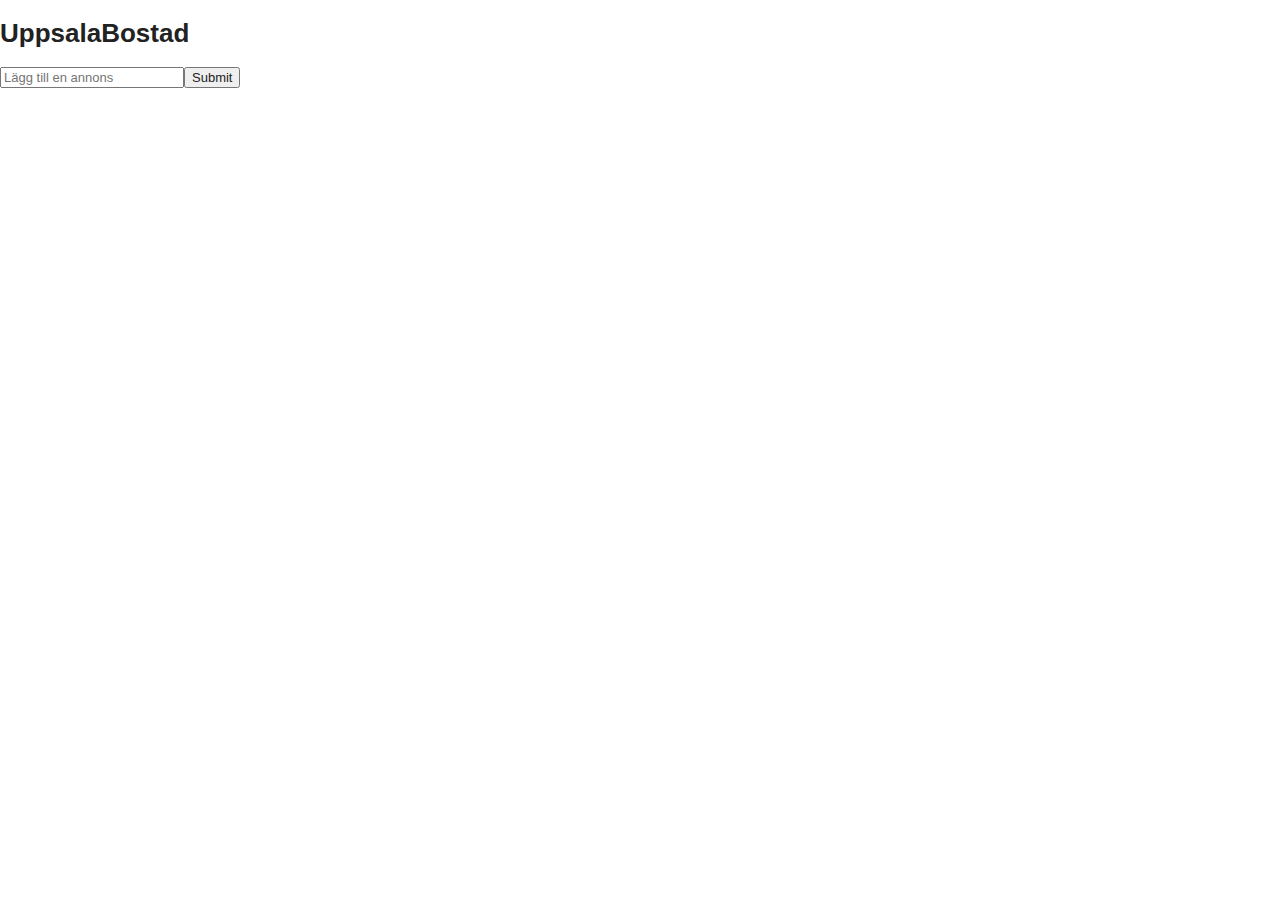
<file: public_html/_index.html>
<!doctype html>
<html class="no-js">
<head>
	<meta charset="utf-8">
	<link rel="stylesheet" href="css/style.css?v=1">
	<script src="js/libs/json2.js" type="text/javascript"></script>
	<script src="js/libs/jquery.1.7.js" type="text/javascript"></script>
	<script src="js/libs/underscore.js" type="text/javascript"></script>
	<script src="js/libs/backbone.js" type="text/javascript"></script>
	<script src="js/app.js" type="text/javascript" charset="utf-8"></script>

    <script type="text/template" id="ad-template">
    	<h1>Hi</h1>
    	<p>Welcome to my Backbone</p>
    	<a href="#/ad/223">An ad</a>
    </script>
   
</head>

<body>
	<div data-role="page">
		<header data-role="header">
		  <h1>UppsalaBostad</h1>
		</header>
		<div data-role="content" id="content">
          <div id="add-ad">
            <input type="text" id="ad-description" placeholder="Lägg till en annons"><input type="submit" id="add-ad-btn">
          </div>
		</div>
		<footer data-role="footer">
		  
		</footer>
	</div>
</body>
</html>
</file>
<file: public_html/css/style.css>
/*
 * HTML5 ✰ Boilerplate
 *
 * What follows is the result of much research on cross-browser styling.
 * Credit left inline and big thanks to Nicolas Gallagher, Jonathan Neal,
 * Kroc Camen, and the H5BP dev community and team.
 *
 * Detailed information about this CSS: h5bp.com/css
 *
 * ==|== normalize ==========================================================
 */
/* =============================================================================
   HTML5 display definitions
   ========================================================================== */
article, aside, details, figcaption, figure, footer, header, hgroup, nav, section {
  display: block;
}

audio, canvas, video {
  display: inline-block;
  *display: inline;
  *zoom: 1;
}

audio:not([controls]) {
  display: none;
}

[hidden] {
  display: none;
}

/* =============================================================================
   Base
   ========================================================================== */
/*
 * 1. Correct text resizing oddly in IE6/7 when body font-size is set using em units
 * 2. Force vertical scrollbar in non-IE
 * 3. Prevent iOS text size adjust on device orientation change, without disabling user zoom: h5bp.com/g
 */
html {
  font-size: 100%;
  overflow-y: scroll;
  -webkit-text-size-adjust: 100%;
  -ms-text-size-adjust: 100%;
}

body {
  margin: 0;
  font-size: 13px;
  line-height: 1.231;
}

body, button, input, select, textarea {
  font-family: sans-serif;
  color: #222;
}

/*
 * Remove text-shadow in selection highlight: h5bp.com/i
 * These selection declarations have to be separate
 * Also: hot pink! (or customize the background color to match your design)
 */
::-moz-selection {
  background: #fe57a1;
  color: #fff;
  text-shadow: none;
}

::selection {
  background: #fe57a1;
  color: #fff;
  text-shadow: none;
}

/* =============================================================================
   Links
   ========================================================================== */
a {
  color: #00e;
}

a:visited {
  color: #551a8b;
}

a:hover {
  color: #06e;
}

a:focus {
  outline: thin dotted;
}

/* Improve readability when focused and hovered in all browsers: h5bp.com/h */
a:hover, a:active {
  outline: 0;
}

/* =============================================================================
   Typography
   ========================================================================== */
abbr[title] {
  border-bottom: 1px dotted;
}

b, strong {
  font-weight: bold;
}

blockquote {
  margin: 1em 40px;
}

dfn {
  font-style: italic;
}

hr {
  display: block;
  height: 1px;
  border: 0;
  border-top: 1px solid #ccc;
  margin: 1em 0;
  padding: 0;
}

ins {
  background: #ff9;
  color: #000;
  text-decoration: none;
}

mark {
  background: #ff0;
  color: #000;
  font-style: italic;
  font-weight: bold;
}

/* Redeclare monospace font family: h5bp.com/j */
pre, code, kbd, samp {
  font-family: monospace, serif;
  _font-family: 'courier new', monospace;
  font-size: 1em;
}

/* Improve readability of pre-formatted text in all browsers */
pre {
  white-space: pre;
  white-space: pre-wrap;
  word-wrap: break-word;
}

q {
  quotes: none;
}

q:before, q:after {
  content: "";
  content: none;
}

small {
  font-size: 85%;
}

/* Position subscript and superscript content without affecting line-height: h5bp.com/k */
sub, sup {
  font-size: 75%;
  line-height: 0;
  position: relative;
  vertical-align: baseline;
}

sup {
  top: -0.5em;
}

sub {
  bottom: -0.25em;
}

/* =============================================================================
   Lists
   ========================================================================== */
ul, ol {
  margin: 1em 0;
  padding: 0 0 0 40px;
}

dd {
  margin: 0 0 0 40px;
}

nav ul, nav ol {
  list-style: none;
  list-style-image: none;
  margin: 0;
  padding: 0;
}

/* =============================================================================
   Embedded content
   ========================================================================== */
/*
 * 1. Improve image quality when scaled in IE7: h5bp.com/d
 * 2. Remove the gap between images and borders on image containers: h5bp.com/e
 */
img {
  border: 0;
  -ms-interpolation-mode: bicubic;
  vertical-align: middle;
}

/*
 * Correct overflow not hidden in IE9
 */
svg:not(:root) {
  overflow: hidden;
}

/* =============================================================================
   Figures
   ========================================================================== */
figure {
  margin: 0;
}

/* =============================================================================
   Forms
   ========================================================================== */
form {
  margin: 0;
}

fieldset {
  border: 0;
  margin: 0;
  padding: 0;
}

/* Indicate that 'label' will shift focus to the associated form element */
label {
  cursor: pointer;
}

/*
 * 1. Correct color not inheriting in IE6/7/8/9
 * 2. Correct alignment displayed oddly in IE6/7
 */
legend {
  border: 0;
  *margin-left: -7px;
  padding: 0;
}

/*
 * 1. Correct font-size not inheriting in all browsers
 * 2. Remove margins in FF3/4 S5 Chrome
 * 3. Define consistent vertical alignment display in all browsers
 */
button, input, select, textarea {
  font-size: 100%;
  margin: 0;
  vertical-align: baseline;
  *vertical-align: middle;
}

/*
 * 1. Define line-height as normal to match FF3/4 (set using !important in the UA stylesheet)
 * 2. Correct inner spacing displayed oddly in IE6/7
 */
button, input {
  line-height: normal;
  *overflow: visible;
}

/*
 * Reintroduce inner spacing in 'table' to avoid overlap and whitespace issues in IE6/7
 */
table button, table input {
  *overflow: auto;
}

/*
 * 1. Display hand cursor for clickable form elements
 * 2. Allow styling of clickable form elements in iOS
 */
button, input[type="button"], input[type="reset"], input[type="submit"], [role="button"] {
  cursor: pointer;
  -webkit-appearance: button;
}

/*
 * Consistent box sizing and appearance
 */
input[type="checkbox"], input[type="radio"] {
  box-sizing: border-box;
  padding: 0;
}

input[type="search"] {
  -webkit-appearance: textfield;
  -moz-box-sizing: content-box;
  -webkit-box-sizing: content-box;
  box-sizing: content-box;
}

input[type="search"]::-webkit-search-decoration {
  -webkit-appearance: none;
}

/*
 * Remove inner padding and border in FF3/4: h5bp.com/l
 */
button::-moz-focus-inner, input::-moz-focus-inner {
  border: 0;
  padding: 0;
}

/*
 * 1. Remove default vertical scrollbar in IE6/7/8/9
 * 2. Allow only vertical resizing
 */
textarea {
  overflow: auto;
  vertical-align: top;
  resize: vertical;
}

/* Colors for form validity */
input:invalid, textarea:invalid {
  background-color: #f0dddd;
}

/* =============================================================================
   Tables
   ========================================================================== */
table {
  border-collapse: collapse;
  border-spacing: 0;
}

td {
  vertical-align: top;
}

/* ==|== primary styles =====================================================
   Author:
   ========================================================================== */
/*
 * Media queries for responsive design https://github.com/shichuan/mobile-html5-boilerplate/wiki/The-Style
 */
/* Styles for desktop and large screen ----------- */
/*styles for 800px and up!*/
@media only screen and (min-width: 800px) {
  /* Styles */
}
/*/mediaquery*/
/* iPhone 4, Opera Mobile 11 and other high pixel ratio devices ----------- */
@media only screen and (-webkit-min-device-pixel-ratio: 1.5),
only screen and (-o-min-device-pixel-ratio: 3/2),
only screen and (min--moz-device-pixel-ratio: 1.5),
only screen and (min-device-pixel-ratio: 1.5) {
  /* Styles */
}
/* ==|== non-semantic helper classes ========================================
   Please define your styles before this section.
   ========================================================================== */
/* prevent callout */
.nocallout {
  -webkit-touch-callout: none;
}

/* Text overflow with ellipsis */
.ellipsis {
  text-overflow: ellipsis;
  overflow: hidden;
  white-space: nowrap;
}

/* A hack for HTML5 contenteditable attribute on mobile */
textarea[contenteditable] {
  -webkit-appearance: none;
}

/* A workaround for S60 3.x and 5.0 devices which do not animated gif images if they have been set as display: none */
.gifhidden {
  position: absolute;
  left: -100%;
}

/* For image replacement */
.ir {
  display: block;
  border: 0;
  text-indent: -999em;
  overflow: hidden;
  background-color: transparent;
  background-repeat: no-repeat;
  text-align: left;
  direction: ltr;
}

.ir br {
  display: none;
}

/* Hide from both screenreaders and browsers: h5bp.com/u */
.hidden {
  display: none !important;
  visibility: hidden;
}

/* Hide only visually, but have it available for screenreaders: h5bp.com/v */
.visuallyhidden {
  border: 0;
  clip: rect(0 0 0 0);
  height: 1px;
  margin: -1px;
  overflow: hidden;
  padding: 0;
  position: absolute;
  width: 1px;
}

/* Extends the .visuallyhidden class to allow the element to be focusable when navigated to via the keyboard: h5bp.com/p */
.visuallyhidden.focusable:active, .visuallyhidden.focusable:focus {
  clip: auto;
  height: auto;
  margin: 0;
  overflow: visible;
  position: static;
  width: auto;
}

/* Hide visually and from screenreaders, but maintain layout */
.invisible {
  visibility: hidden;
}

/* Contain floats: h5bp.com/q */
.clearfix:before, .clearfix:after {
  content: "";
  display: table;
}

.clearfix:after {
  clear: both;
}

.clearfix {
  *zoom: 1;
}

/* ==|== print styles =======================================================
   Print styles.
   Inlined to avoid required HTTP connection: h5bp.com/r
   ========================================================================== */
@media print {
  * {
    background: transparent !important;
    color: black !important;
    text-shadow: none !important;
    filter: none !important;
    -ms-filter: none !important;
  }

  /* Black prints faster: h5bp.com/s */
  a, a:visited {
    text-decoration: underline;
  }

  a[href]:after {
    content: " (" attr(href) ")";
  }

  abbr[title]:after {
    content: " (" attr(title) ")";
  }

  .ir a:after, a[href^="javascript:"]:after, a[href^="#"]:after {
    content: "";
  }

  /* Don't show links for images, or javascript/internal links */
  pre, blockquote {
    border: 1px solid #999;
    page-break-inside: avoid;
  }

  thead {
    display: table-header-group;
  }

  /* h5bp.com/t */
  tr, img {
    page-break-inside: avoid;
  }

  img {
    max-width: 100% !important;
  }

  @page {
    margin: 0.5cm;
}

  p, h2, h3 {
    orphans: 3;
    widows: 3;
  }

  h2, h3 {
    page-break-after: avoid;
  }
}
/*
* jQuery Mobile Framework 1.0
* http://jquerymobile.com
*
* Copyright 2011 (c) jQuery Project
* Dual licensed under the MIT or GPL Version 2 licenses.
* http://jquery.org/license
*
*/
/* Swatches */
/* A
-----------------------------------------------------------------------------------------------------------*/
.ui-bar-a {
  border: 1px solid #2a2a2a;
  background: #111111;
  color: white;
  font-weight: bold;
  text-shadow: 0 -1px 1px black;
  background-image: -webkit-gradient(linear, left top, left bottom, from(#3c3c3c), to(#111111));
  /* Saf4+, Chrome */
  background-image: -webkit-linear-gradient(#3c3c3c, #111111);
  /* Chrome 10+, Saf5.1+ */
  background-image: -moz-linear-gradient(#3c3c3c, #111111);
  /* FF3.6 */
  background-image: -ms-linear-gradient(#3c3c3c, #111111);
  /* IE10 */
  background-image: -o-linear-gradient(#3c3c3c, #111111);
  /* Opera 11.10+ */
  background-image: linear-gradient(#3c3c3c, #111111);
}

.ui-bar-a,
.ui-bar-a input,
.ui-bar-a select,
.ui-bar-a textarea,
.ui-bar-a button {
  font-family: Helvetica, Arial, sans-serif;
}

.ui-bar-a .ui-link-inherit {
  color: white;
}

.ui-bar-a .ui-link {
  color: #7cc4e7;
  font-weight: bold;
}

.ui-bar-a .ui-link:hover {
  color: #2489ce;
}

.ui-bar-a .ui-link:active {
  color: #2489ce;
}

.ui-bar-a .ui-link:visited {
  color: #2489ce;
}

.ui-body-a,
.ui-dialog.ui-overlay-a {
  border: 1px solid #2a2a2a;
  background: #222222;
  color: white;
  text-shadow: 0 1px 0 black;
  font-weight: normal;
  background-image: -webkit-gradient(linear, left top, left bottom, from(#666666), to(#222222));
  /* Saf4+, Chrome */
  background-image: -webkit-linear-gradient(#666666, #222222);
  /* Chrome 10+, Saf5.1+ */
  background-image: -moz-linear-gradient(#666666, #222222);
  /* FF3.6 */
  background-image: -ms-linear-gradient(#666666, #222222);
  /* IE10 */
  background-image: -o-linear-gradient(#666666, #222222);
  /* Opera 11.10+ */
  background-image: linear-gradient(#666666, #222222);
}

.ui-body-a,
.ui-body-a input,
.ui-body-a select,
.ui-body-a textarea,
.ui-body-a button {
  font-family: Helvetica, Arial, sans-serif;
}

.ui-body-a .ui-link-inherit {
  color: white;
}

.ui-body-a .ui-link {
  color: #2489ce;
  font-weight: bold;
}

.ui-body-a .ui-link:hover {
  color: #2489ce;
}

.ui-body-a .ui-link:active {
  color: #2489ce;
}

.ui-body-a .ui-link:visited {
  color: #2489ce;
}

.ui-btn-up-a {
  border: 1px solid #222222;
  background: #333333;
  font-weight: bold;
  color: white;
  text-shadow: 0 -1px 1px black;
  background-image: -webkit-gradient(linear, left top, left bottom, from(#555555), to(#333333));
  /* Saf4+, Chrome */
  background-image: -webkit-linear-gradient(#555555, #333333);
  /* Chrome 10+, Saf5.1+ */
  background-image: -moz-linear-gradient(#555555, #333333);
  /* FF3.6 */
  background-image: -ms-linear-gradient(#555555, #333333);
  /* IE10 */
  background-image: -o-linear-gradient(#555555, #333333);
  /* Opera 11.10+ */
  background-image: linear-gradient(#555555, #333333);
}

.ui-btn-up-a a.ui-link-inherit {
  color: white;
}

.ui-btn-hover-a {
  border: 1px solid black;
  background: #444444;
  font-weight: bold;
  color: white;
  text-shadow: 0 -1px 1px black;
  background-image: -webkit-gradient(linear, left top, left bottom, from(#666666), to(#444444));
  /* Saf4+, Chrome */
  background-image: -webkit-linear-gradient(#666666, #444444);
  /* Chrome 10+, Saf5.1+ */
  background-image: -moz-linear-gradient(#666666, #444444);
  /* FF3.6 */
  background-image: -ms-linear-gradient(#666666, #444444);
  /* IE10 */
  background-image: -o-linear-gradient(#666666, #444444);
  /* Opera 11.10+ */
  background-image: linear-gradient(#666666, #444444);
}

.ui-btn-hover-a a.ui-link-inherit {
  color: white;
}

.ui-btn-down-a {
  border: 1px solid black;
  background: #3d3d3d;
  font-weight: bold;
  color: white;
  text-shadow: 0 -1px 1px black;
  background-image: -webkit-gradient(linear, left top, left bottom, from(#333333), to(#5a5a5a));
  /* Saf4+, Chrome */
  background-image: -webkit-linear-gradient(#333333, #5a5a5a);
  /* Chrome 10+, Saf5.1+ */
  background-image: -moz-linear-gradient(#333333, #5a5a5a);
  /* FF3.6 */
  background-image: -ms-linear-gradient(#333333, #5a5a5a);
  /* IE10 */
  background-image: -o-linear-gradient(#333333, #5a5a5a);
  /* Opera 11.10+ */
  background-image: linear-gradient(#333333, #5a5a5a);
}

.ui-btn-down-a a.ui-link-inherit {
  color: white;
}

.ui-btn-up-a,
.ui-btn-hover-a,
.ui-btn-down-a {
  font-family: Helvetica, Arial, sans-serif;
  text-decoration: none;
}

/* B
-----------------------------------------------------------------------------------------------------------*/
.ui-bar-b {
  border: 1px solid #456f9a;
  background: #5e87b0;
  color: white;
  font-weight: bold;
  text-shadow: 0 -1px 1px #254f7a;
  background-image: -webkit-gradient(linear, left top, left bottom, from(#81a8ce), to(#5e87b0));
  /* Saf4+, Chrome */
  background-image: -webkit-linear-gradient(#81a8ce, #5e87b0);
  /* Chrome 10+, Saf5.1+ */
  background-image: -moz-linear-gradient(#81a8ce, #5e87b0);
  /* FF3.6 */
  background-image: -ms-linear-gradient(#81a8ce, #5e87b0);
  /* IE10 */
  background-image: -o-linear-gradient(#81a8ce, #5e87b0);
  /* Opera 11.10+ */
  background-image: linear-gradient(#81a8ce, #5e87b0);
}

.ui-bar-b,
.ui-bar-b input,
.ui-bar-b select,
.ui-bar-b textarea,
.ui-bar-b button {
  font-family: Helvetica, Arial, sans-serif;
}

.ui-bar-b .ui-link-inherit {
  color: white;
}

.ui-bar-b .ui-link {
  color: #ddf0f8;
  font-weight: bold;
}

.ui-bar-b .ui-link:hover {
  color: #ddf0f8;
}

.ui-bar-b .ui-link:active {
  color: #ddf0f8;
}

.ui-bar-b .ui-link:visited {
  color: #ddf0f8;
}

.ui-body-b,
.ui-dialog.ui-overlay-b {
  border: 1px solid #c6c6c6;
  background: #cccccc;
  color: #333333;
  text-shadow: 0 1px 0 white;
  font-weight: normal;
  background-image: -webkit-gradient(linear, left top, left bottom, from(#e6e6e6), to(#cccccc));
  /* Saf4+, Chrome */
  background-image: -webkit-linear-gradient(#e6e6e6, #cccccc);
  /* Chrome 10+, Saf5.1+ */
  background-image: -moz-linear-gradient(#e6e6e6, #cccccc);
  /* FF3.6 */
  background-image: -ms-linear-gradient(#e6e6e6, #cccccc);
  /* IE10 */
  background-image: -o-linear-gradient(#e6e6e6, #cccccc);
  /* Opera 11.10+ */
  background-image: linear-gradient(#e6e6e6, #cccccc);
}

.ui-body-b,
.ui-body-b input,
.ui-body-b select,
.ui-body-b textarea,
.ui-body-b button {
  font-family: Helvetica, Arial, sans-serif;
}

.ui-body-b .ui-link-inherit {
  color: #333333;
}

.ui-body-b .ui-link {
  color: #2489ce;
  font-weight: bold;
}

.ui-body-b .ui-link:hover {
  color: #2489ce;
}

.ui-body-b .ui-link:active {
  color: #2489ce;
}

.ui-body-b .ui-link:visited {
  color: #2489ce;
}

.ui-btn-up-b {
  border: 1px solid #145072;
  background: #2567ab;
  font-weight: bold;
  color: white;
  text-shadow: 0 -1px 1px #145072;
  background-image: -webkit-gradient(linear, left top, left bottom, from(#5f9cc5), to(#396b9e));
  /* Saf4+, Chrome */
  background-image: -webkit-linear-gradient(#5f9cc5, #396b9e);
  /* Chrome 10+, Saf5.1+ */
  background-image: -moz-linear-gradient(#5f9cc5, #396b9e);
  /* FF3.6 */
  background-image: -ms-linear-gradient(#5f9cc5, #396b9e);
  /* IE10 */
  background-image: -o-linear-gradient(#5f9cc5, #396b9e);
  /* Opera 11.10+ */
  background-image: linear-gradient(#5f9cc5, #396b9e);
}

.ui-btn-up-b a.ui-link-inherit {
  color: white;
}

.ui-btn-hover-b {
  border: 1px solid #00516e;
  background: #4b88b6;
  font-weight: bold;
  color: white;
  text-shadow: 0 -1px 1px #014d68;
  background-image: -webkit-gradient(linear, left top, left bottom, from(#72b0d4), to(#4b88b6));
  /* Saf4+, Chrome */
  background-image: -webkit-linear-gradient(#72b0d4, #4b88b6);
  /* Chrome 10+, Saf5.1+ */
  background-image: -moz-linear-gradient(#72b0d4, #4b88b6);
  /* FF3.6 */
  background-image: -ms-linear-gradient(#72b0d4, #4b88b6);
  /* IE10 */
  background-image: -o-linear-gradient(#72b0d4, #4b88b6);
  /* Opera 11.10+ */
  background-image: linear-gradient(#72b0d4, #4b88b6);
}

.ui-btn-hover-b a.ui-link-inherit {
  color: white;
}

.ui-btn-down-b {
  border: 1px solid #225377;
  background: #4e89c5;
  font-weight: bold;
  color: white;
  text-shadow: 0 -1px 1px #225377;
  background-image: -webkit-gradient(linear, left top, left bottom, from(#396b9e), to(#4e89c5));
  /* Saf4+, Chrome */
  background-image: -webkit-linear-gradient(#396b9e, #4e89c5);
  /* Chrome 10+, Saf5.1+ */
  background-image: -moz-linear-gradient(#396b9e, #4e89c5);
  /* FF3.6 */
  background-image: -ms-linear-gradient(#396b9e, #4e89c5);
  /* IE10 */
  background-image: -o-linear-gradient(#396b9e, #4e89c5);
  /* Opera 11.10+ */
  background-image: linear-gradient(#396b9e, #4e89c5);
}

.ui-btn-down-b a.ui-link-inherit {
  color: white;
}

.ui-btn-up-b,
.ui-btn-hover-b,
.ui-btn-down-b {
  font-family: Helvetica, Arial, sans-serif;
  text-decoration: none;
}

/* C
-----------------------------------------------------------------------------------------------------------*/
.ui-bar-c {
  border: 1px solid #b3b3b3;
  background: #e9eaeb;
  color: #3e3e3e;
  font-weight: bold;
  text-shadow: 0 1px 1px white;
  background-image: -webkit-gradient(linear, left top, left bottom, from(#f0f0f0), to(#e9eaeb));
  /* Saf4+, Chrome */
  background-image: -webkit-linear-gradient(#f0f0f0, #e9eaeb);
  /* Chrome 10+, Saf5.1+ */
  background-image: -moz-linear-gradient(#f0f0f0, #e9eaeb);
  /* FF3.6 */
  background-image: -ms-linear-gradient(#f0f0f0, #e9eaeb);
  /* IE10 */
  background-image: -o-linear-gradient(#f0f0f0, #e9eaeb);
  /* Opera 11.10+ */
  background-image: linear-gradient(#f0f0f0, #e9eaeb);
}

.ui-bar-c .ui-link-inherit {
  color: #3e3e3e;
}

.ui-bar-c .ui-link {
  color: #7cc4e7;
  font-weight: bold;
}

.ui-bar-c .ui-link:hover {
  color: #2489ce;
}

.ui-bar-c .ui-link:active {
  color: #2489ce;
}

.ui-bar-c .ui-link:visited {
  color: #2489ce;
}

.ui-bar-c,
.ui-bar-c input,
.ui-bar-c select,
.ui-bar-c textarea,
.ui-bar-c button {
  font-family: Helvetica, Arial, sans-serif;
}

.ui-body-c,
.ui-dialog.ui-overlay-c {
  border: 1px solid #b3b3b3;
  color: #333333;
  text-shadow: 0 1px 0 white;
  background: #f0f0f0;
  background-image: -webkit-gradient(linear, left top, left bottom, from(#eeeeee), to(#dddddd));
  /* Saf4+, Chrome */
  background-image: -webkit-linear-gradient(#eeeeee, #dddddd);
  /* Chrome 10+, Saf5.1+ */
  background-image: -moz-linear-gradient(#eeeeee, #dddddd);
  /* FF3.6 */
  background-image: -ms-linear-gradient(#eeeeee, #dddddd);
  /* IE10 */
  background-image: -o-linear-gradient(#eeeeee, #dddddd);
  /* Opera 11.10+ */
  background-image: linear-gradient(#eeeeee, #dddddd);
}

.ui-body-c,
.ui-body-c input,
.ui-body-c select,
.ui-body-c textarea,
.ui-body-c button {
  font-family: Helvetica, Arial, sans-serif;
}

.ui-body-c .ui-link-inherit {
  color: #333333;
}

.ui-body-c .ui-link {
  color: #2489ce;
  font-weight: bold;
}

.ui-body-c .ui-link:hover {
  color: #2489ce;
}

.ui-body-c .ui-link:active {
  color: #2489ce;
}

.ui-body-c .ui-link:visited {
  color: #2489ce;
}

.ui-btn-up-c {
  border: 1px solid #cccccc;
  background: #eeeeee;
  font-weight: bold;
  color: #444444;
  text-shadow: 0 1px 1px #f6f6f6;
  background-image: -webkit-gradient(linear, left top, left bottom, from(#fdfdfd), to(#eeeeee));
  /* Saf4+, Chrome */
  background-image: -webkit-linear-gradient(#fdfdfd, #eeeeee);
  /* Chrome 10+, Saf5.1+ */
  background-image: -moz-linear-gradient(#fdfdfd, #eeeeee);
  /* FF3.6 */
  background-image: -ms-linear-gradient(#fdfdfd, #eeeeee);
  /* IE10 */
  background-image: -o-linear-gradient(#fdfdfd, #eeeeee);
  /* Opera 11.10+ */
  background-image: linear-gradient(#fdfdfd, #eeeeee);
}

.ui-btn-up-c a.ui-link-inherit {
  color: #2f3e46;
}

.ui-btn-hover-c {
  border: 1px solid #bbbbbb;
  background: #dadada;
  font-weight: bold;
  color: #101010;
  text-shadow: 0 1px 1px white;
  background-image: -webkit-gradient(linear, left top, left bottom, from(#ededed), to(#dadada));
  /* Saf4+, Chrome */
  background-image: -webkit-linear-gradient(#ededed, #dadada);
  /* Chrome 10+, Saf5.1+ */
  background-image: -moz-linear-gradient(#ededed, #dadada);
  /* FF3.6 */
  background-image: -ms-linear-gradient(#ededed, #dadada);
  /* IE10 */
  background-image: -o-linear-gradient(#ededed, #dadada);
  /* Opera 11.10+ */
  background-image: linear-gradient(#ededed, #dadada);
}

.ui-btn-hover-c a.ui-link-inherit {
  color: #2f3e46;
}

.ui-btn-down-c {
  border: 1px solid gray;
  background: #fdfdfd;
  font-weight: bold;
  color: #111111;
  text-shadow: 0 1px 1px white;
  background-image: -webkit-gradient(linear, left top, left bottom, from(#eeeeee), to(#fdfdfd));
  /* Saf4+, Chrome */
  background-image: -webkit-linear-gradient(#eeeeee, #fdfdfd);
  /* Chrome 10+, Saf5.1+ */
  background-image: -moz-linear-gradient(#eeeeee, #fdfdfd);
  /* FF3.6 */
  background-image: -ms-linear-gradient(#eeeeee, #fdfdfd);
  /* IE10 */
  background-image: -o-linear-gradient(#eeeeee, #fdfdfd);
  /* Opera 11.10+ */
  background-image: linear-gradient(#eeeeee, #fdfdfd);
}

.ui-btn-down-c a.ui-link-inherit {
  color: #2f3e46;
}

.ui-btn-up-c,
.ui-btn-hover-c,
.ui-btn-down-c {
  font-family: Helvetica, Arial, sans-serif;
  text-decoration: none;
}

/* D
-----------------------------------------------------------------------------------------------------------*/
.ui-bar-d {
  border: 1px solid #cccccc;
  background: #bbbbbb;
  color: #333333;
  text-shadow: 0 1px 0 #eeeeee;
  background-image: -webkit-gradient(linear, left top, left bottom, from(#dddddd), to(#bbbbbb));
  /* Saf4+, Chrome */
  background-image: -webkit-linear-gradient(#dddddd, #bbbbbb);
  /* Chrome 10+, Saf5.1+ */
  background-image: -moz-linear-gradient(#dddddd, #bbbbbb);
  /* FF3.6 */
  background-image: -ms-linear-gradient(#dddddd, #bbbbbb);
  /* IE10 */
  background-image: -o-linear-gradient(#dddddd, #bbbbbb);
  /* Opera 11.10+ */
  background-image: linear-gradient(#dddddd, #bbbbbb);
}

.ui-bar-d,
.ui-bar-d input,
.ui-bar-d select,
.ui-bar-d textarea,
.ui-bar-d button {
  font-family: Helvetica, Arial, sans-serif;
}

.ui-bar-d .ui-link-inherit {
  color: #333333;
}

.ui-bar-d .ui-link {
  color: #2489ce;
  font-weight: bold;
}

.ui-bar-d .ui-link:hover {
  color: #2489ce;
}

.ui-bar-d .ui-link:active {
  color: #2489ce;
}

.ui-bar-d .ui-link:visited {
  color: #2489ce;
}

.ui-body-d,
.ui-dialog.ui-overlay-d {
  border: 1px solid #cccccc;
  color: #333333;
  text-shadow: 0 1px 0 white;
  background: white;
  background-image: -webkit-gradient(linear, left top, left bottom, from(white), to(white));
  /* Saf4+, Chrome */
  background-image: -webkit-linear-gradient(white, white);
  /* Chrome 10+, Saf5.1+ */
  background-image: -moz-linear-gradient(white, white);
  /* FF3.6 */
  background-image: -ms-linear-gradient(white, white);
  /* IE10 */
  background-image: -o-linear-gradient(white, white);
  /* Opera 11.10+ */
  background-image: linear-gradient(white, white);
}

.ui-body-d,
.ui-body-d input,
.ui-body-d select,
.ui-body-d textarea,
.ui-body-d button {
  font-family: Helvetica, Arial, sans-serif;
}

.ui-body-d .ui-link-inherit {
  color: #333333;
}

.ui-body-d .ui-link {
  color: #2489ce;
  font-weight: bold;
}

.ui-body-d .ui-link:hover {
  color: #2489ce;
}

.ui-body-d .ui-link:active {
  color: #2489ce;
}

.ui-body-d .ui-link:visited {
  color: #2489ce;
}

.ui-btn-up-d {
  border: 1px solid #cccccc;
  background: white;
  font-weight: bold;
  color: #444444;
  text-shadow: 0 1px 1px white;
  background-image: -webkit-gradient(linear, left top, left bottom, from(white), to(white));
  /* Saf4+, Chrome */
  background-image: -webkit-linear-gradient(white, white);
  /* Chrome 10+, Saf5.1+ */
  background-image: -moz-linear-gradient(white, white);
  /* FF3.6 */
  background-image: -ms-linear-gradient(white, white);
  /* IE10 */
  background-image: -o-linear-gradient(white, white);
  /* Opera 11.10+ */
  background-image: linear-gradient(white, white);
}

.ui-btn-up-d a.ui-link-inherit {
  color: #333333;
}

.ui-btn-hover-d {
  border: 1px solid #aaaaaa;
  background: #eeeeee;
  font-weight: bold;
  color: #222222;
  cursor: pointer;
  text-shadow: 0 1px 1px white;
  background-image: -webkit-gradient(linear, left top, left bottom, from(#fdfdfd), to(#eeeeee));
  /* Saf4+, Chrome */
  background-image: -webkit-linear-gradient(#fdfdfd, #eeeeee);
  /* Chrome 10+, Saf5.1+ */
  background-image: -moz-linear-gradient(#fdfdfd, #eeeeee);
  /* FF3.6 */
  background-image: -ms-linear-gradient(#fdfdfd, #eeeeee);
  /* IE10 */
  background-image: -o-linear-gradient(#fdfdfd, #eeeeee);
  /* Opera 11.10+ */
  background-image: linear-gradient(#fdfdfd, #eeeeee);
}

.ui-btn-hover-d a.ui-link-inherit {
  color: #222222;
}

.ui-btn-down-d {
  border: 1px solid #aaaaaa;
  background: white;
  font-weight: bold;
  color: #111111;
  text-shadow: 0 1px 1px white;
  background-image: -webkit-gradient(linear, left top, left bottom, from(#eeeeee), to(white));
  /* Saf4+, Chrome */
  background-image: -webkit-linear-gradient(#eeeeee, white);
  /* Chrome 10+, Saf5.1+ */
  background-image: -moz-linear-gradient(#eeeeee, white);
  /* FF3.6 */
  background-image: -ms-linear-gradient(#eeeeee, white);
  /* IE10 */
  background-image: -o-linear-gradient(#eeeeee, white);
  /* Opera 11.10+ */
  background-image: linear-gradient(#eeeeee, white);
}

.ui-btn-down-d a.ui-link-inherit {
  color: #111111;
}

.ui-btn-up-d,
.ui-btn-hover-d,
.ui-btn-down-d {
  font-family: Helvetica, Arial, sans-serif;
  text-decoration: none;
}

/* E
-----------------------------------------------------------------------------------------------------------*/
.ui-bar-e {
  border: 1px solid #f7c942;
  background: #fadb4e;
  color: #333333;
  text-shadow: 0 1px 0 white;
  background-image: -webkit-gradient(linear, left top, left bottom, from(#fceda7), to(#fadb4e));
  /* Saf4+, Chrome */
  background-image: -webkit-linear-gradient(#fceda7, #fadb4e);
  /* Chrome 10+, Saf5.1+ */
  background-image: -moz-linear-gradient(#fceda7, #fadb4e);
  /* FF3.6 */
  background-image: -ms-linear-gradient(#fceda7, #fadb4e);
  /* IE10 */
  background-image: -o-linear-gradient(#fceda7, #fadb4e);
  /* Opera 11.10+ */
  background-image: linear-gradient(#fceda7, #fadb4e);
}

.ui-bar-e,
.ui-bar-e input,
.ui-bar-e select,
.ui-bar-e textarea,
.ui-bar-e button {
  font-family: Helvetica, Arial, sans-serif;
}

.ui-bar-e .ui-link-inherit {
  color: #333333;
}

.ui-bar-e .ui-link {
  color: #2489ce;
  font-weight: bold;
}

.ui-bar-e .ui-link:hover {
  color: #2489ce;
}

.ui-bar-e .ui-link:active {
  color: #2489ce;
}

.ui-bar-e .ui-link:visited {
  color: #2489ce;
}

.ui-body-e,
.ui-dialog.ui-overlay-e {
  border: 1px solid #f7c942;
  color: #333333;
  text-shadow: 0 1px 0 white;
  background: #faeb9e;
  background-image: -webkit-gradient(linear, left top, left bottom, from(white), to(#faeb9e));
  /* Saf4+, Chrome */
  background-image: -webkit-linear-gradient(white, #faeb9e);
  /* Chrome 10+, Saf5.1+ */
  background-image: -moz-linear-gradient(white, #faeb9e);
  /* FF3.6 */
  background-image: -ms-linear-gradient(white, #faeb9e);
  /* IE10 */
  background-image: -o-linear-gradient(white, #faeb9e);
  /* Opera 11.10+ */
  background-image: linear-gradient(white, #faeb9e);
}

.ui-body-e,
.ui-body-e input,
.ui-body-e select,
.ui-body-e textarea,
.ui-body-e button {
  font-family: Helvetica, Arial, sans-serif;
}

.ui-body-e .ui-link-inherit {
  color: #333333;
}

.ui-body-e .ui-link {
  color: #2489ce;
  font-weight: bold;
}

.ui-body-e .ui-link:hover {
  color: #2489ce;
}

.ui-body-e .ui-link:active {
  color: #2489ce;
}

.ui-body-e .ui-link:visited {
  color: #2489ce;
}

.ui-btn-up-e {
  border: 1px solid #f7c942;
  background: #fadb4e;
  font-weight: bold;
  color: #333333;
  text-shadow: 0 1px 0 white;
  background-image: -webkit-gradient(linear, left top, left bottom, from(#fceda7), to(#fadb4e));
  /* Saf4+, Chrome */
  background-image: -webkit-linear-gradient(#fceda7, #fadb4e);
  /* Chrome 10+, Saf5.1+ */
  background-image: -moz-linear-gradient(#fceda7, #fadb4e);
  /* FF3.6 */
  background-image: -ms-linear-gradient(#fceda7, #fadb4e);
  /* IE10 */
  background-image: -o-linear-gradient(#fceda7, #fadb4e);
  /* Opera 11.10+ */
  background-image: linear-gradient(#fceda7, #fadb4e);
}

.ui-btn-up-e a.ui-link-inherit {
  color: #333333;
}

.ui-btn-hover-e {
  border: 1px solid #e79952;
  background: #fbe26f;
  font-weight: bold;
  color: #111111;
  text-shadow: 0 1px 1px white;
  background-image: -webkit-gradient(linear, left top, left bottom, from(#fcf0b5), to(#fbe26f));
  /* Saf4+, Chrome */
  background-image: -webkit-linear-gradient(#fcf0b5, #fbe26f);
  /* Chrome 10+, Saf5.1+ */
  background-image: -moz-linear-gradient(#fcf0b5, #fbe26f);
  /* FF3.6 */
  background-image: -ms-linear-gradient(#fcf0b5, #fbe26f);
  /* IE10 */
  background-image: -o-linear-gradient(#fcf0b5, #fbe26f);
  /* Opera 11.10+ */
  background-image: linear-gradient(#fcf0b5, #fbe26f);
}

.ui-btn-hover-e a.ui-link-inherit {
  color: #333333;
}

.ui-btn-down-e {
  border: 1px solid #f7c942;
  background: #fceda7;
  font-weight: bold;
  color: #111111;
  text-shadow: 0 1px 1px white;
  background-image: -webkit-gradient(linear, left top, left bottom, from(#fadb4e), to(#fceda7));
  /* Saf4+, Chrome */
  background-image: -webkit-linear-gradient(#fadb4e, #fceda7);
  /* Chrome 10+, Saf5.1+ */
  background-image: -moz-linear-gradient(#fadb4e, #fceda7);
  /* FF3.6 */
  background-image: -ms-linear-gradient(#fadb4e, #fceda7);
  /* IE10 */
  background-image: -o-linear-gradient(#fadb4e, #fceda7);
  /* Opera 11.10+ */
  background-image: linear-gradient(#fadb4e, #fceda7);
}

.ui-btn-down-e a.ui-link-inherit {
  color: #333333;
}

.ui-btn-up-e,
.ui-btn-hover-e,
.ui-btn-down-e {
  font-family: Helvetica, Arial, sans-serif;
  text-decoration: none;
}

/* Structure */
/* links within "buttons" 
-----------------------------------------------------------------------------------------------------------*/
a.ui-link-inherit {
  text-decoration: none !important;
}

/* Active class used as the "on" state across all themes
-----------------------------------------------------------------------------------------------------------*/
.ui-btn-active {
  border: 1px solid #155678;
  background: #4596ce;
  font-weight: bold;
  color: white;
  cursor: pointer;
  text-shadow: 0 -1px 1px #145072;
  text-decoration: none;
  background-image: -webkit-gradient(linear, left top, left bottom, from(#85bae4), to(#5393c5));
  /* Saf4+, Chrome */
  background-image: -webkit-linear-gradient(#85bae4, #5393c5);
  /* Chrome 10+, Saf5.1+ */
  background-image: -moz-linear-gradient(#85bae4, #5393c5);
  /* FF3.6 */
  background-image: -ms-linear-gradient(#85bae4, #5393c5);
  /* IE10 */
  background-image: -o-linear-gradient(#85bae4, #5393c5);
  /* Opera 11.10+ */
  background-image: linear-gradient(#85bae4, #5393c5);
  font-family: Helvetica, Arial, sans-serif;
}

.ui-btn-active a.ui-link-inherit {
  color: white;
}

/* button inner top highlight
-----------------------------------------------------------------------------------------------------------*/
.ui-btn-inner {
  border-top: 1px solid 	#fff;
  border-color: rgba(255, 255, 255, 0.3);
}

/* corner rounding classes
-----------------------------------------------------------------------------------------------------------*/
.ui-corner-tl {
  -moz-border-radius-topleft: 0.6em;
  -webkit-border-top-left-radius: 0.6em;
  border-top-left-radius: 0.6em;
}

.ui-corner-tr {
  -moz-border-radius-topright: 0.6em;
  -webkit-border-top-right-radius: 0.6em;
  border-top-right-radius: 0.6em;
}

.ui-corner-bl {
  -moz-border-radius-bottomleft: 0.6em;
  -webkit-border-bottom-left-radius: 0.6em;
  border-bottom-left-radius: 0.6em;
}

.ui-corner-br {
  -moz-border-radius-bottomright: 0.6em;
  -webkit-border-bottom-right-radius: 0.6em;
  border-bottom-right-radius: 0.6em;
}

.ui-corner-top {
  -moz-border-radius-topleft: 0.6em;
  -webkit-border-top-left-radius: 0.6em;
  border-top-left-radius: 0.6em;
  -moz-border-radius-topright: 0.6em;
  -webkit-border-top-right-radius: 0.6em;
  border-top-right-radius: 0.6em;
}

.ui-corner-bottom {
  -moz-border-radius-bottomleft: 0.6em;
  -webkit-border-bottom-left-radius: 0.6em;
  border-bottom-left-radius: 0.6em;
  -moz-border-radius-bottomright: 0.6em;
  -webkit-border-bottom-right-radius: 0.6em;
  border-bottom-right-radius: 0.6em;
}

.ui-corner-right {
  -moz-border-radius-topright: 0.6em;
  -webkit-border-top-right-radius: 0.6em;
  border-top-right-radius: 0.6em;
  -moz-border-radius-bottomright: 0.6em;
  -webkit-border-bottom-right-radius: 0.6em;
  border-bottom-right-radius: 0.6em;
}

.ui-corner-left {
  -moz-border-radius-topleft: 0.6em;
  -webkit-border-top-left-radius: 0.6em;
  border-top-left-radius: 0.6em;
  -moz-border-radius-bottomleft: 0.6em;
  -webkit-border-bottom-left-radius: 0.6em;
  border-bottom-left-radius: 0.6em;
}

.ui-corner-all {
  -moz-border-radius: 0.6em;
  -webkit-border-radius: 0.6em;
  border-radius: 0.6em;
}

.ui-corner-none {
  -moz-border-radius: 0;
  -webkit-border-radius: 0;
  border-radius: 0;
}

/* Form field separator
-----------------------------------------------------------------------------------------------------------*/
.ui-br {
  border-bottom: #828282;
  border-bottom: rgba(130, 130, 130, 0.3);
  border-bottom-width: 1px;
  border-bottom-style: solid;
}

/* Interaction cues
-----------------------------------------------------------------------------------------------------------*/
.ui-disabled {
  opacity: .3;
}

.ui-disabled,
.ui-disabled a {
  pointer-events: none;
  cursor: default;
}

/* Icons
-----------------------------------------------------------------------------------------------------------*/
.ui-icon,
.ui-icon-searchfield:after {
  background: #666666;
  background: rgba(0, 0, 0, 0.4);
  background-image: url(images/icons-18-white.png);
  background-repeat: no-repeat;
  -moz-border-radius: 9px;
  -webkit-border-radius: 9px;
  border-radius: 9px;
}

/* Alt icon color
-----------------------------------------------------------------------------------------------------------*/
.ui-icon-alt {
  background: #fff;
  background: rgba(255, 255, 255, 0.3);
  background-image: url(images/icons-18-black.png);
  background-repeat: no-repeat;
}

/* HD/"retina" sprite
-----------------------------------------------------------------------------------------------------------*/
@media only screen and (-webkit-min-device-pixel-ratio: 1.5),
       only screen and (min--moz-device-pixel-ratio: 1.5),
       only screen and (min-resolution: 240dpi) {
  .ui-icon-plus, .ui-icon-minus, .ui-icon-delete, .ui-icon-arrow-r,
  .ui-icon-arrow-l, .ui-icon-arrow-u, .ui-icon-arrow-d, .ui-icon-check,
  .ui-icon-gear, .ui-icon-refresh, .ui-icon-forward, .ui-icon-back,
  .ui-icon-grid, .ui-icon-star, .ui-icon-alert, .ui-icon-info, .ui-icon-home, .ui-icon-search, .ui-icon-searchfield:after,
  .ui-icon-checkbox-off, .ui-icon-checkbox-on, .ui-icon-radio-off, .ui-icon-radio-on {
    background-image: url(images/icons-36-white.png);
    -moz-background-size: 776px 18px;
    -o-background-size: 776px 18px;
    -webkit-background-size: 776px 18px;
    background-size: 776px 18px;
  }

  .ui-icon-alt {
    background-image: url(images/icons-36-black.png);
  }
}
/* plus minus */
.ui-icon-plus {
  background-position: 0 50%;
}

.ui-icon-minus {
  background-position: -36px 50%;
}

/* delete/close */
.ui-icon-delete {
  background-position: -72px 50%;
}

/* arrows */
.ui-icon-arrow-r {
  background-position: -108px 50%;
}

.ui-icon-arrow-l {
  background-position: -144px 50%;
}

.ui-icon-arrow-u {
  background-position: -180px 50%;
}

.ui-icon-arrow-d {
  background-position: -216px 50%;
}

/* misc */
.ui-icon-check {
  background-position: -252px 50%;
}

.ui-icon-gear {
  background-position: -288px 50%;
}

.ui-icon-refresh {
  background-position: -324px 50%;
}

.ui-icon-forward {
  background-position: -360px 50%;
}

.ui-icon-back {
  background-position: -396px 50%;
}

.ui-icon-grid {
  background-position: -432px 50%;
}

.ui-icon-star {
  background-position: -468px 50%;
}

.ui-icon-alert {
  background-position: -504px 50%;
}

.ui-icon-info {
  background-position: -540px 50%;
}

.ui-icon-home {
  background-position: -576px 50%;
}

.ui-icon-search,
.ui-icon-searchfield:after {
  background-position: -612px 50%;
}

.ui-icon-checkbox-off {
  background-position: -684px 50%;
}

.ui-icon-checkbox-on {
  background-position: -648px 50%;
}

.ui-icon-radio-off {
  background-position: -756px 50%;
}

.ui-icon-radio-on {
  background-position: -720px 50%;
}

/* checks,radios */
.ui-checkbox .ui-icon {
  -moz-border-radius: 3px;
  -webkit-border-radius: 3px;
  border-radius: 3px;
}

.ui-icon-checkbox-off,
.ui-icon-radio-off {
  background-color: transparent;
}

.ui-checkbox-on .ui-icon,
.ui-radio-on .ui-icon {
  background-color: #4596ce;
  /* NOTE: this hex should match the active state color. It's repeated here for cascade */
}

/* loading icon */
.ui-icon-loading {
  background-image: url(images/ajax-loader.png);
  width: 40px;
  height: 40px;
  -moz-border-radius: 20px;
  -webkit-border-radius: 20px;
  border-radius: 20px;
  background-size: 35px 35px;
}

/* Button corner classes
-----------------------------------------------------------------------------------------------------------*/
.ui-btn-corner-tl {
  -moz-border-radius-topleft: 1em;
  -webkit-border-top-left-radius: 1em;
  border-top-left-radius: 1em;
}

.ui-btn-corner-tr {
  -moz-border-radius-topright: 1em;
  -webkit-border-top-right-radius: 1em;
  border-top-right-radius: 1em;
}

.ui-btn-corner-bl {
  -moz-border-radius-bottomleft: 1em;
  -webkit-border-bottom-left-radius: 1em;
  border-bottom-left-radius: 1em;
}

.ui-btn-corner-br {
  -moz-border-radius-bottomright: 1em;
  -webkit-border-bottom-right-radius: 1em;
  border-bottom-right-radius: 1em;
}

.ui-btn-corner-top {
  -moz-border-radius-topleft: 1em;
  -webkit-border-top-left-radius: 1em;
  border-top-left-radius: 1em;
  -moz-border-radius-topright: 1em;
  -webkit-border-top-right-radius: 1em;
  border-top-right-radius: 1em;
}

.ui-btn-corner-bottom {
  -moz-border-radius-bottomleft: 1em;
  -webkit-border-bottom-left-radius: 1em;
  border-bottom-left-radius: 1em;
  -moz-border-radius-bottomright: 1em;
  -webkit-border-bottom-right-radius: 1em;
  border-bottom-right-radius: 1em;
}

.ui-btn-corner-right {
  -moz-border-radius-topright: 1em;
  -webkit-border-top-right-radius: 1em;
  border-top-right-radius: 1em;
  -moz-border-radius-bottomright: 1em;
  -webkit-border-bottom-right-radius: 1em;
  border-bottom-right-radius: 1em;
}

.ui-btn-corner-left {
  -moz-border-radius-topleft: 1em;
  -webkit-border-top-left-radius: 1em;
  border-top-left-radius: 1em;
  -moz-border-radius-bottomleft: 1em;
  -webkit-border-bottom-left-radius: 1em;
  border-bottom-left-radius: 1em;
}

.ui-btn-corner-all {
  -moz-border-radius: 1em;
  -webkit-border-radius: 1em;
  border-radius: 1em;
}

/* radius clip workaround for cleaning up corner trapping */
.ui-corner-tl,
.ui-corner-tr,
.ui-corner-bl,
.ui-corner-br,
.ui-corner-top,
.ui-corner-bottom,
.ui-corner-right,
.ui-corner-left,
.ui-corner-all,
.ui-btn-corner-tl,
.ui-btn-corner-tr,
.ui-btn-corner-bl,
.ui-btn-corner-br,
.ui-btn-corner-top,
.ui-btn-corner-bottom,
.ui-btn-corner-right,
.ui-btn-corner-left,
.ui-btn-corner-all {
  -webkit-background-clip: padding-box;
  -moz-background-clip: padding;
  background-clip: padding-box;
}

/* Overlay / modal
-----------------------------------------------------------------------------------------------------------*/
.ui-overlay {
  background: #666;
  opacity: .5;
  filter: Alpha(Opacity=50);
  position: absolute;
  width: 100%;
  height: 100%;
}

.ui-overlay-shadow {
  -moz-box-shadow: 0px 0px 12px rgba(0, 0, 0, 0.6);
  -webkit-box-shadow: 0px 0px 12px rgba(0, 0, 0, 0.6);
  box-shadow: 0px 0px 12px rgba(0, 0, 0, 0.6);
}

.ui-shadow {
  -moz-box-shadow: 0px 1px 4px rgba(0, 0, 0, 0.3);
  -webkit-box-shadow: 0px 1px 4px rgba(0, 0, 0, 0.3);
  box-shadow: 0px 1px 4px rgba(0, 0, 0, 0.3);
}

.ui-bar-a .ui-shadow,
.ui-bar-b .ui-shadow,
.ui-bar-c .ui-shadow {
  -moz-box-shadow: 0px 1px 0 rgba(255, 255, 255, 0.3);
  -webkit-box-shadow: 0px 1px 0 rgba(255, 255, 255, 0.3);
  box-shadow: 0px 1px 0 rgba(255, 255, 255, 0.3);
}

.ui-shadow-inset {
  -moz-box-shadow: inset 0px 1px 4px rgba(0, 0, 0, 0.2);
  -webkit-box-shadow: inset 0px 1px 4px rgba(0, 0, 0, 0.2);
  box-shadow: inset 0px 1px 4px rgba(0, 0, 0, 0.2);
}

.ui-icon-shadow {
  -moz-box-shadow: 0px 1px 0 rgba(255, 255, 255, 0.4);
  -webkit-box-shadow: 0px 1px 0 rgba(255, 255, 255, 0.4);
  box-shadow: 0px 1px 0 rgba(255, 255, 255, 0.4);
}

/* Focus state - set here for specificity
-----------------------------------------------------------------------------------------------------------*/
.ui-focus {
  -moz-box-shadow: 0px 0px 12px #387bbe;
  -webkit-box-shadow: 0px 0px 12px #387bbe;
  box-shadow: 0px 0px 12px #387bbe;
}

/* unset box shadow in browsers that don't do it right
-----------------------------------------------------------------------------------------------------------*/
.ui-mobile-nosupport-boxshadow * {
  -moz-box-shadow: none !important;
  -webkit-box-shadow: none !important;
  box-shadow: none !important;
}

/* ...and bring back focus */
.ui-mobile-nosupport-boxshadow .ui-focus {
  outline-width: 2px;
}

/* some unsets - more probably needed */
.ui-mobile, .ui-mobile body {
  height: 100%;
}

.ui-mobile fieldset, .ui-page {
  padding: 0;
  margin: 0;
}

.ui-mobile a img, .ui-mobile fieldset {
  border: 0;
}

/* responsive page widths */
.ui-mobile-viewport {
  margin: 0;
  overflow-x: visible;
  -webkit-text-size-adjust: none;
  -ms-text-size-adjust: none;
  -webkit-tap-highlight-color: rgba(0, 0, 0, 0);
}

/* Issue #2066 */
body.ui-mobile-viewport,
div.ui-mobile-viewport {
  overflow-x: hidden;
}

/* "page" containers - full-screen views, one should always be in view post-pageload */
.ui-mobile [data-role=page], .ui-mobile [data-role=dialog], .ui-page {
  top: 0;
  left: 0;
  width: 100%;
  min-height: 100%;
  position: absolute;
  display: none;
  border: 0;
}

.ui-mobile .ui-page-active {
  display: block;
  overflow: visible;
}

/* on ios4, setting focus on the page element causes flashing during transitions when there is an outline, so we turn off outlines */
.ui-page {
  outline: none;
}

/*orientations from js are available */
@media screen and (orientation: portrait) {
  .ui-mobile, .ui-mobile .ui-page {
    min-height: 420px;
  }
}
@media screen and (orientation: landscape) {
  .ui-mobile, .ui-mobile .ui-page {
    min-height: 300px;
  }
}
/* native overflow scrolling */
.ui-page.ui-mobile-touch-overflow,
.ui-mobile-touch-overflow.ui-native-fixed .ui-content {
  overflow: auto;
  height: 100%;
  -webkit-overflow-scrolling: touch;
  -moz-overflow-scrolling: touch;
  -o-overflow-scrolling: touch;
  -ms-overflow-scrolling: touch;
  overflow-scrolling: touch;
}

.ui-page.ui-mobile-touch-overflow,
.ui-page.ui-mobile-touch-overflow * {
  /* some level of transform keeps elements from blinking out of visibility on iOS */
  -webkit-transform: rotateY(0);
}

.ui-page.ui-mobile-pre-transition {
  display: block;
}

/* loading screen */
.ui-loading .ui-mobile-viewport {
  overflow: hidden !important;
}

.ui-loading .ui-loader {
  display: block;
}

.ui-loading .ui-page {
  overflow: hidden;
}

.ui-loader {
  display: none;
  position: absolute;
  opacity: .85;
  z-index: 100;
  left: 50%;
  width: 200px;
  margin-left: -130px;
  margin-top: -35px;
  padding: 10px 30px;
}

.ui-loader h1 {
  font-size: 15px;
  text-align: center;
}

.ui-loader .ui-icon {
  position: static;
  display: block;
  opacity: .9;
  margin: 0 auto;
  width: 35px;
  height: 35px;
  background-color: transparent;
}

/*fouc*/
.ui-mobile-rendering > * {
  visibility: hidden;
}

/*headers, content panels*/
.ui-bar, .ui-body {
  position: relative;
  padding: .4em 15px;
  overflow: hidden;
  display: block;
  clear: both;
}

.ui-bar {
  font-size: 16px;
  margin: 0;
}

.ui-bar h1, .ui-bar h2, .ui-bar h3, .ui-bar h4, .ui-bar h5, .ui-bar h6 {
  margin: 0;
  padding: 0;
  font-size: 16px;
  display: inline-block;
}

.ui-header, .ui-footer {
  display: block;
}

.ui-page .ui-header, .ui-page .ui-footer {
  position: relative;
}

.ui-header .ui-btn-left {
  position: absolute;
  left: 10px;
  top: .4em;
}

.ui-header .ui-btn-right {
  position: absolute;
  right: 10px;
  top: .4em;
}

.ui-header .ui-title, .ui-footer .ui-title {
  min-height: 1.1em;
  text-align: center;
  font-size: 16px;
  display: block;
  margin: .6em 90px .8em;
  padding: 0;
  text-overflow: ellipsis;
  overflow: hidden;
  white-space: nowrap;
  outline: 0 !important;
}

.ui-footer .ui-title {
  margin: .6em 15px .8em;
}

/*content area*/
.ui-content {
  border-width: 0;
  overflow: visible;
  overflow-x: hidden;
  padding: 15px;
}

.ui-page-fullscreen .ui-content {
  padding: 0;
}

/* native fixed headers and footers */
.ui-mobile-touch-overflow.ui-page.ui-native-fixed,
.ui-mobile-touch-overflow.ui-page.ui-native-fullscreen {
  overflow: visible;
}

.ui-mobile-touch-overflow.ui-native-fixed .ui-header,
.ui-mobile-touch-overflow.ui-native-fixed .ui-footer {
  position: fixed;
  left: 0;
  right: 0;
  top: 0;
  z-index: 200;
}

.ui-mobile-touch-overflow.ui-page.ui-native-fixed .ui-footer {
  top: auto;
  bottom: 0;
}

.ui-mobile-touch-overflow.ui-native-fixed .ui-content {
  padding-top: 2.5em;
  padding-bottom: 3em;
  top: 0;
  bottom: 0;
  height: auto;
  position: absolute;
}

.ui-mobile-touch-overflow.ui-native-fullscreen .ui-content {
  padding-top: 0;
  padding-bottom: 0;
}

.ui-mobile-touch-overflow.ui-native-fullscreen .ui-header,
.ui-mobile-touch-overflow.ui-native-fullscreen .ui-footer {
  opacity: .9;
}

.ui-native-bars-hidden {
  display: none;
}

/* icons sizing */
.ui-icon {
  width: 18px;
  height: 18px;
}

/* fullscreen class on ui-content div */
.ui-fullscreen img {
  max-width: 100%;
}

/* non-js content hiding */
.ui-nojs {
  position: absolute;
  left: -9999px;
}

/* accessible content hiding */
.ui-hide-label label,
.ui-hidden-accessible {
  position: absolute !important;
  left: -9999px;
  clip: rect(1px 1px 1px 1px);
  clip: rect(1px, 1px, 1px, 1px);
}

.spin {
  -webkit-transform: rotate(360deg);
  -webkit-animation-name: spin;
  -webkit-animation-duration: 1s;
  -webkit-animation-iteration-count: infinite;
  -webkit-animation-timing-function: linear;
}

@-webkit-keyframes spin {
  from {
    -webkit-transform: rotate(0deg);
  }

  to {
    -webkit-transform: rotate(360deg);
  }
}

/* Transitions from jQtouch (with small modifications): http://www.jqtouch.com/
Built by David Kaneda and maintained by Jonathan Stark.
*/
.in, .out {
  -webkit-animation-timing-function: ease-in-out;
  -webkit-animation-duration: 350ms;
}

.slide.out {
  -webkit-transform: translateX(-100%);
  -webkit-animation-name: slideouttoleft;
}

.slide.in {
  -webkit-transform: translateX(0);
  -webkit-animation-name: slideinfromright;
}

.slide.out.reverse {
  -webkit-transform: translateX(100%);
  -webkit-animation-name: slideouttoright;
}

.slide.in.reverse {
  -webkit-transform: translateX(0);
  -webkit-animation-name: slideinfromleft;
}

.slideup.out {
  -webkit-animation-name: dontmove;
  z-index: 0;
}

.slideup.in {
  -webkit-transform: translateY(0);
  -webkit-animation-name: slideinfrombottom;
  z-index: 10;
}

.slideup.in.reverse {
  z-index: 0;
  -webkit-animation-name: dontmove;
}

.slideup.out.reverse {
  -webkit-transform: translateY(100%);
  z-index: 10;
  -webkit-animation-name: slideouttobottom;
}

.slidedown.out {
  -webkit-animation-name: dontmove;
  z-index: 0;
}

.slidedown.in {
  -webkit-transform: translateY(0);
  -webkit-animation-name: slideinfromtop;
  z-index: 10;
}

.slidedown.in.reverse {
  z-index: 0;
  -webkit-animation-name: dontmove;
}

.slidedown.out.reverse {
  -webkit-transform: translateY(-100%);
  z-index: 10;
  -webkit-animation-name: slideouttotop;
}

@-webkit-keyframes slideinfromright {
  from {
    -webkit-transform: translateX(100%);
  }

  to {
    -webkit-transform: translateX(0);
  }
}

@-webkit-keyframes slideinfromleft {
  from {
    -webkit-transform: translateX(-100%);
  }

  to {
    -webkit-transform: translateX(0);
  }
}

@-webkit-keyframes slideouttoleft {
  from {
    -webkit-transform: translateX(0);
  }

  to {
    -webkit-transform: translateX(-100%);
  }
}

@-webkit-keyframes slideouttoright {
  from {
    -webkit-transform: translateX(0);
  }

  to {
    -webkit-transform: translateX(100%);
  }
}

@-webkit-keyframes slideinfromtop {
  from {
    -webkit-transform: translateY(-100%);
  }

  to {
    -webkit-transform: translateY(0);
  }
}

@-webkit-keyframes slideinfrombottom {
  from {
    -webkit-transform: translateY(100%);
  }

  to {
    -webkit-transform: translateY(0);
  }
}

@-webkit-keyframes slideouttobottom {
  from {
    -webkit-transform: translateY(0);
  }

  to {
    -webkit-transform: translateY(100%);
  }
}

@-webkit-keyframes slideouttotop {
  from {
    -webkit-transform: translateY(0);
  }

  to {
    -webkit-transform: translateY(-100%);
  }
}

@-webkit-keyframes fadein {
  from {
    opacity: 0;
  }

  to {
    opacity: 1;
  }
}

@-webkit-keyframes fadeout {
  from {
    opacity: 1;
  }

  to {
    opacity: 0;
  }
}

.fade.out {
  z-index: 0;
  -webkit-animation-name: fadeout;
}

.fade.in {
  opacity: 1;
  z-index: 10;
  -webkit-animation-name: fadein;
}

/* The properties in this rule are only necessary for the 'flip' transition.
 * We need specify the perspective to create a projection matrix. This will add
 * some depth as the element flips. The depth number represents the distance of
 * the viewer from the z-plane. According to the CSS3 spec, 1000 is a moderate
 * value.
 */
.viewport-flip {
  -webkit-perspective: 1000;
  position: absolute;
}

.ui-mobile-viewport-transitioning,
.ui-mobile-viewport-transitioning .ui-page {
  width: 100%;
  height: 100%;
  overflow: hidden;
}

.flip {
  -webkit-animation-duration: .65s;
  -webkit-backface-visibility: hidden;
  -webkit-transform: translateX(0);
  /* Needed to work around an iOS 3.1 bug that causes listview thumbs to disappear when -webkit-visibility:hidden is used. */
}

.flip.out {
  -webkit-transform: rotateY(-180deg) scale(0.8);
  -webkit-animation-name: flipouttoleft;
}

.flip.in {
  -webkit-transform: rotateY(0) scale(1);
  -webkit-animation-name: flipinfromleft;
}

/* Shake it all about */
.flip.out.reverse {
  -webkit-transform: rotateY(180deg) scale(0.8);
  -webkit-animation-name: flipouttoright;
}

.flip.in.reverse {
  -webkit-transform: rotateY(0) scale(1);
  -webkit-animation-name: flipinfromright;
}

@-webkit-keyframes flipinfromright {
  from {
    -webkit-transform: rotateY(-180deg) scale(0.8);
  }

  to {
    -webkit-transform: rotateY(0) scale(1);
  }
}

@-webkit-keyframes flipinfromleft {
  from {
    -webkit-transform: rotateY(180deg) scale(0.8);
  }

  to {
    -webkit-transform: rotateY(0) scale(1);
  }
}

@-webkit-keyframes flipouttoleft {
  from {
    -webkit-transform: rotateY(0) scale(1);
  }

  to {
    -webkit-transform: rotateY(-180deg) scale(0.8);
  }
}

@-webkit-keyframes flipouttoright {
  from {
    -webkit-transform: rotateY(0) scale(1);
  }

  to {
    -webkit-transform: rotateY(180deg) scale(0.8);
  }
}

/* Hackish, but reliable. */
@-webkit-keyframes dontmove {
  from {
    opacity: 1;
  }

  to {
    opacity: 1;
  }
}

.pop {
  -webkit-transform-origin: 50% 50%;
}

.pop.in {
  -webkit-transform: scale(1);
  opacity: 1;
  -webkit-animation-name: popin;
  z-index: 10;
}

.pop.in.reverse {
  z-index: 0;
  -webkit-animation-name: dontmove;
}

.pop.out.reverse {
  -webkit-transform: scale(0.2);
  opacity: 0;
  -webkit-animation-name: popout;
  z-index: 10;
}

@-webkit-keyframes popin {
  from {
    -webkit-transform: scale(0.2);
    opacity: 0;
  }

  to {
    -webkit-transform: scale(1);
    opacity: 1;
  }
}

@-webkit-keyframes popout {
  from {
    -webkit-transform: scale(1);
    opacity: 1;
  }

  to {
    -webkit-transform: scale(0.2);
    opacity: 0;
  }
}

/* content configurations. */
.ui-grid-a, .ui-grid-b, .ui-grid-c, .ui-grid-d {
  overflow: hidden;
}

.ui-block-a, .ui-block-b, .ui-block-c, .ui-block-d, .ui-block-e {
  margin: 0;
  padding: 0;
  border: 0;
  float: left;
  min-height: 1px;
}

/* grid solo: 100 - single item fallback */
.ui-grid-solo .ui-block-a {
  width: 100%;
  float: none;
}

/* grid a: 50/50 */
.ui-grid-a .ui-block-a, .ui-grid-a .ui-block-b {
  width: 50%;
}

.ui-grid-a .ui-block-a {
  clear: left;
}

/* grid b: 33/33/33 */
.ui-grid-b .ui-block-a, .ui-grid-b .ui-block-b, .ui-grid-b .ui-block-c {
  width: 33.333%;
}

.ui-grid-b .ui-block-a {
  clear: left;
}

/* grid c: 25/25/25/25 */
.ui-grid-c .ui-block-a, .ui-grid-c .ui-block-b, .ui-grid-c .ui-block-c, .ui-grid-c .ui-block-d {
  width: 25%;
}

.ui-grid-c .ui-block-a {
  clear: left;
}

/* grid d: 20/20/20/20/20 */
.ui-grid-d .ui-block-a, .ui-grid-d .ui-block-b, .ui-grid-d .ui-block-c, .ui-grid-d .ui-block-d, .ui-grid-d .ui-block-e {
  width: 20%;
}

.ui-grid-d .ui-block-a {
  clear: left;
}

/* fixed page header & footer configuration */
.ui-header, .ui-footer, .ui-page-fullscreen .ui-header, .ui-page-fullscreen .ui-footer {
  position: absolute;
  overflow: hidden;
  width: 100%;
  border-left-width: 0;
  border-right-width: 0;
}

.ui-header-fixed, .ui-footer-fixed {
  z-index: 1000;
  -webkit-transform: translateZ(0);
  /* Force header/footer rendering to go through the same rendering pipeline as native page scrolling. */
}

.ui-footer-duplicate, .ui-page-fullscreen .ui-fixed-inline {
  display: none;
}

.ui-page-fullscreen .ui-header, .ui-page-fullscreen .ui-footer {
  opacity: .9;
}

.ui-navbar {
  overflow: hidden;
}

.ui-navbar ul, .ui-navbar-expanded ul {
  list-style: none;
  padding: 0;
  margin: 0;
  position: relative;
  display: block;
  border: 0;
}

.ui-navbar-collapsed ul {
  float: left;
  width: 75%;
  margin-right: -2px;
}

.ui-navbar-collapsed .ui-navbar-toggle {
  float: left;
  width: 25%;
}

.ui-navbar li.ui-navbar-truncate {
  position: absolute;
  left: -9999px;
  top: -9999px;
}

.ui-navbar li .ui-btn, .ui-navbar .ui-navbar-toggle .ui-btn {
  display: block;
  font-size: 12px;
  text-align: center;
  margin: 0;
  border-right-width: 0;
}

.ui-navbar li .ui-btn {
  margin-right: -1px;
}

.ui-navbar li .ui-btn:last-child {
  margin-right: 0;
}

.ui-header .ui-navbar li .ui-btn, .ui-header .ui-navbar .ui-navbar-toggle .ui-btn,
.ui-footer .ui-navbar li .ui-btn, .ui-footer .ui-navbar .ui-navbar-toggle .ui-btn {
  border-top-width: 0;
  border-bottom-width: 0;
}

.ui-navbar .ui-btn-inner {
  padding-left: 2px;
  padding-right: 2px;
}

.ui-navbar-noicons li .ui-btn .ui-btn-inner, .ui-navbar-noicons .ui-navbar-toggle .ui-btn-inner {
  padding-top: .8em;
  padding-bottom: .9em;
}

/*expanded page styles*/
.ui-navbar-expanded .ui-btn {
  margin: 0;
  font-size: 14px;
}

.ui-navbar-expanded .ui-btn-inner {
  padding-left: 5px;
  padding-right: 5px;
}

.ui-navbar-expanded .ui-btn-icon-top .ui-btn-inner {
  padding: 45px 5px 15px;
  text-align: center;
}

.ui-navbar-expanded .ui-btn-icon-top .ui-icon {
  top: 15px;
}

.ui-navbar-expanded .ui-btn-icon-bottom .ui-btn-inner {
  padding: 15px 5px 45px;
  text-align: center;
}

.ui-navbar-expanded .ui-btn-icon-bottom .ui-icon {
  bottom: 15px;
}

.ui-navbar-expanded li .ui-btn .ui-btn-inner {
  min-height: 2.5em;
}

.ui-navbar-expanded .ui-navbar-noicons .ui-btn .ui-btn-inner {
  padding-top: 1.8em;
  padding-bottom: 1.9em;
}

.ui-btn {
  display: block;
  text-align: center;
  cursor: pointer;
  position: relative;
  margin: .5em 5px;
  padding: 0;
}

.ui-header .ui-btn, .ui-footer .ui-btn, .ui-bar .ui-btn {
  display: inline-block;
  font-size: 13px;
  margin: 0;
}

.ui-btn-inline {
  display: inline-block;
}

.ui-btn-inner {
  padding: .6em 25px;
  display: block;
  text-overflow: ellipsis;
  overflow: hidden;
  white-space: nowrap;
  position: relative;
  zoom: 1;
}

.ui-btn input, .ui-btn button {
  z-index: 2;
}

.ui-header .ui-btn-inner, .ui-footer .ui-btn-inner, .ui-bar .ui-btn-inner {
  padding: .4em 8px .5em;
}

.ui-btn-icon-notext {
  width: 24px;
  height: 24px;
}

.ui-btn-icon-notext .ui-btn-inner {
  padding: 2px 1px 2px 3px;
}

.ui-btn-text {
  position: relative;
  z-index: 1;
}

.ui-btn-icon-notext .ui-btn-text {
  position: absolute;
  left: -9999px;
}

.ui-btn-icon-left .ui-btn-inner {
  padding-left: 33px;
}

.ui-header .ui-btn-icon-left .ui-btn-inner,
.ui-footer .ui-btn-icon-left .ui-btn-inner,
.ui-bar .ui-btn-icon-left .ui-btn-inner {
  padding-left: 27px;
}

.ui-btn-icon-right .ui-btn-inner {
  padding-right: 33px;
}

.ui-header .ui-btn-icon-right .ui-btn-inner,
.ui-footer .ui-btn-icon-right .ui-btn-inner,
.ui-bar .ui-btn-icon-right .ui-btn-inner {
  padding-right: 27px;
}

.ui-btn-icon-top .ui-btn-inner {
  padding-top: 33px;
}

.ui-header .ui-btn-icon-top .ui-btn-inner,
.ui-footer .ui-btn-icon-top .ui-btn-inner,
.ui-bar .ui-btn-icon-top .ui-btn-inner {
  padding-top: 27px;
}

.ui-btn-icon-bottom .ui-btn-inner {
  padding-bottom: 33px;
}

.ui-header .ui-btn-icon-bottom .ui-btn-inner,
.ui-footer .ui-btn-icon-bottom .ui-btn-inner,
.ui-bar .ui-btn-icon-bottom .ui-btn-inner {
  padding-bottom: 27px;
}

/*btn icon positioning*/
.ui-btn-icon-notext .ui-icon {
  display: block;
  z-index: 0;
}

.ui-btn-icon-left .ui-icon, .ui-btn-icon-right .ui-icon {
  position: absolute;
  top: 50%;
  margin-top: -9px;
}

.ui-btn-icon-top .ui-icon, .ui-btn-icon-bottom .ui-icon {
  position: absolute;
  left: 50%;
  margin-left: -9px;
}

.ui-btn-icon-left .ui-icon {
  left: 10px;
}

.ui-btn-icon-right .ui-icon {
  right: 10px;
}

.ui-btn-icon-top .ui-icon {
  top: 10px;
}

.ui-btn-icon-bottom .ui-icon {
  bottom: 10px;
}

.ui-header .ui-btn-icon-left .ui-icon,
.ui-footer .ui-btn-icon-left .ui-icon,
.ui-bar .ui-btn-icon-left .ui-icon {
  left: 4px;
}

.ui-header .ui-btn-icon-right .ui-icon,
.ui-footer .ui-btn-icon-right .ui-icon,
.ui-bar .ui-btn-icon-right .ui-icon {
  right: 4px;
}

.ui-header .ui-btn-icon-top .ui-icon,
.ui-footer .ui-btn-icon-top .ui-icon,
.ui-bar .ui-btn-icon-top .ui-icon {
  top: 4px;
}

.ui-header .ui-btn-icon-bottom .ui-icon,
.ui-footer .ui-btn-icon-bottom .ui-icon,
.ui-bar .ui-btn-icon-bottom .ui-icon {
  bottom: 4px;
}

/*hiding native button,inputs */
.ui-btn-hidden {
  position: absolute;
  top: 0;
  left: 0;
  width: 100%;
  height: 100%;
  -webkit-appearance: button;
  opacity: .1;
  cursor: pointer;
  background: #fff;
  background: rgba(255, 255, 255, 0);
  filter: Alpha(Opacity=0.0);
  font-size: 1px;
  border: none;
  line-height: 999px;
}

.ui-collapsible {
  margin: .5em 0;
}

.ui-collapsible-heading {
  font-size: 16px;
  display: block;
  margin: 0 -8px;
  padding: 0;
  border-width: 0 0 1px 0;
  position: relative;
}

.ui-collapsible-heading a {
  text-align: left;
  margin: 0;
}

.ui-collapsible-heading a .ui-btn-inner {
  padding-left: 40px;
}

.ui-collapsible-heading a span.ui-btn {
  position: absolute;
  left: 6px;
  top: 50%;
  margin: -12px 0 0 0;
  width: 20px;
  height: 20px;
  padding: 1px 0px 1px 2px;
  text-indent: -9999px;
}

.ui-collapsible-heading a span.ui-btn .ui-btn-inner {
  padding: 10px 0;
}

.ui-collapsible-heading a span.ui-btn .ui-icon {
  left: 0;
  margin-top: -10px;
}

.ui-collapsible-heading-status {
  position: absolute;
  top: -9999px;
  left: 0px;
}

.ui-collapsible-content {
  display: block;
  margin: 0 -8px;
  padding: 10px 16px;
  border-top: none;
  /* Overrides ui-btn-up-* */
  background-image: none;
  /* Overrides ui-btn-up-* */
  font-weight: normal;
  /* Overrides ui-btn-up-* */
}

.ui-collapsible-content-collapsed {
  display: none;
}

.ui-collapsible-set {
  margin: .5em 0;
}

.ui-collapsible-set .ui-collapsible {
  margin: -1px 0 0;
}

.ui-controlgroup, fieldset.ui-controlgroup {
  padding: 0;
  margin: .5em 0 1em;
}

.ui-bar .ui-controlgroup {
  margin: 0 .3em;
}

.ui-controlgroup-label {
  font-size: 16px;
  line-height: 1.4;
  font-weight: normal;
  margin: 0 0 .3em;
}

.ui-controlgroup-controls {
  display: block;
  width: 100%;
}

.ui-controlgroup li {
  list-style: none;
}

.ui-controlgroup-vertical .ui-btn,
.ui-controlgroup-vertical .ui-checkbox, .ui-controlgroup-vertical .ui-radio {
  margin: 0;
  border-bottom-width: 0;
}

.ui-controlgroup-controls label.ui-select {
  position: absolute;
  left: -9999px;
}

.ui-controlgroup-vertical .ui-controlgroup-last {
  border-bottom-width: 1px;
}

.ui-controlgroup-horizontal {
  padding: 0;
}

.ui-controlgroup-horizontal .ui-btn, .ui-controlgroup-horizontal .ui-select {
  display: inline-block;
  margin: 0 -5px 0 0;
}

.ui-controlgroup-horizontal .ui-checkbox, .ui-controlgroup-horizontal .ui-radio {
  float: left;
  margin: 0 -1px 0 0;
}

.ui-controlgroup-horizontal .ui-checkbox .ui-btn, .ui-controlgroup-horizontal .ui-radio .ui-btn,
.ui-controlgroup-horizontal .ui-checkbox:last-child, .ui-controlgroup-horizontal .ui-radio:last-child {
  margin-right: 0;
}

.ui-controlgroup-horizontal .ui-controlgroup-last {
  margin-right: 0;
}

.ui-controlgroup .ui-checkbox label, .ui-controlgroup .ui-radio label {
  font-size: 16px;
}

/* conflicts with listview..
.ui-controlgroup .ui-btn-icon-notext { width: 30px; height: 30px; text-indent: -9999px; }
.ui-controlgroup .ui-btn-icon-notext .ui-btn-inner {  padding: 5px 6px 5px 5px; }
*/
@media all and (min-width: 450px) {
  .ui-field-contain .ui-controlgroup-label {
    vertical-align: top;
    display: inline-block;
    width: 20%;
    margin: 0 2% 0 0;
  }

  .ui-field-contain .ui-controlgroup-controls {
    width: 60%;
    display: inline-block;
  }

  .ui-field-contain .ui-controlgroup .ui-select {
    width: 100%;
  }

  .ui-field-contain .ui-controlgroup-horizontal .ui-select {
    width: auto;
  }
}
.ui-dialog {
  min-height: 480px;
}

.ui-dialog .ui-header,
.ui-dialog .ui-content,
.ui-dialog .ui-footer {
  max-width: 500px;
  margin: 10% auto 15px auto;
  width: 85%;
  position: relative;
}

.ui-dialog .ui-header,
.ui-dialog .ui-footer {
  padding: 0 15px;
  z-index: 10;
}

.ui-dialog .ui-content {
  padding: 15px;
}

.ui-dialog .ui-content,
.ui-dialog .ui-footer {
  margin-top: -15px;
}

.ui-checkbox, .ui-radio {
  position: relative;
  margin: .2em 0 .5em;
  z-index: 1;
}

.ui-checkbox .ui-btn, .ui-radio .ui-btn {
  margin: 0;
  text-align: left;
  z-index: 2;
}

.ui-checkbox .ui-btn-inner, .ui-radio .ui-btn-inner {
  white-space: normal;
}

.ui-checkbox .ui-btn-icon-left .ui-btn-inner, .ui-radio .ui-btn-icon-left .ui-btn-inner {
  padding-left: 45px;
}

.ui-checkbox .ui-btn-icon-right .ui-btn-inner, .ui-radio .ui-btn-icon-right .ui-btn-inner {
  padding-right: 45px;
}

.ui-checkbox .ui-icon, .ui-radio .ui-icon {
  top: 1.1em;
}

.ui-checkbox .ui-btn-icon-left .ui-icon, .ui-radio .ui-btn-icon-left .ui-icon {
  left: 15px;
}

.ui-checkbox .ui-btn-icon-right .ui-icon, .ui-radio .ui-btn-icon-right .ui-icon {
  right: 15px;
}

/* input, label positioning */
.ui-checkbox input, .ui-radio input {
  position: absolute;
  left: 20px;
  top: 50%;
  width: 10px;
  height: 10px;
  margin: -5px 0 0 0;
  outline: 0 !important;
  z-index: 1;
}

.ui-field-contain {
  padding: 1.5em 0;
  margin: 0;
  border-bottom-width: 1px;
  overflow: visible;
}

.ui-field-contain:first-child {
  border-top-width: 0;
}

@media all and (min-width: 450px) {
  .ui-field-contain {
    border-width: 0;
    padding: 0;
    margin: 1em 0;
  }
}
.ui-select {
  display: block;
  position: relative;
}

.ui-select select {
  position: absolute;
  left: -9999px;
  top: -9999px;
}

.ui-select .ui-btn {
  overflow: hidden;
}

.ui-select .ui-btn {
  opacity: 1;
}

/* Fixes #2588 â€” When Windows Phone 7.5 (Mango) tries to calculate a numeric opacity for a selectâ€”including â€œinheritâ€â€”without explicitly specifying an opacity on the parent to give it context, a bug appears where clicking elsewhere on the page after opening the select will open the select again. */
.ui-select .ui-btn select {
  cursor: pointer;
  -webkit-appearance: button;
  left: 0;
  top: 0;
  width: 100%;
  min-height: 1.5em;
  min-height: 100%;
  height: 3em;
  max-height: 100%;
  opacity: 0;
  -ms-filter: "progid:DXImageTransform.Microsoft.Alpha(Opacity=0)";
  filter: alpha(opacity=0);
  z-index: 2;
}

.ui-select .ui-disabled {
  opacity: .3;
}

@-moz-document url-prefix() {
  .ui-select .ui-btn select {
    opacity: 0.0001;
  }
}

.ui-select .ui-btn select.ui-select-nativeonly {
  opacity: 1;
  text-indent: 0;
}

.ui-select .ui-btn-icon-right .ui-btn-inner {
  padding-right: 45px;
}

.ui-select .ui-btn-icon-right .ui-icon {
  right: 15px;
}

/* labels */
label.ui-select {
  font-size: 16px;
  line-height: 1.4;
  font-weight: normal;
  margin: 0 0 .3em;
  display: block;
}

/*listbox*/
.ui-select .ui-btn-text, .ui-selectmenu .ui-btn-text {
  display: block;
  min-height: 1em;
  overflow: hidden;
}

.ui-select .ui-btn-text {
  text-overflow: ellipsis;
}

.ui-selectmenu {
  position: absolute;
  padding: 0;
  z-index: 1100 !important;
  width: 80%;
  max-width: 350px;
  padding: 6px;
}

.ui-selectmenu .ui-listview {
  margin: 0;
}

.ui-selectmenu .ui-btn.ui-li-divider {
  cursor: default;
}

.ui-selectmenu-hidden {
  top: -9999px;
  left: -9999px;
}

.ui-selectmenu-screen {
  position: absolute;
  top: 0;
  left: 0;
  width: 100%;
  height: 100%;
  z-index: 99;
}

.ui-screen-hidden, .ui-selectmenu-list .ui-li .ui-icon {
  display: none;
}

.ui-selectmenu-list .ui-li .ui-icon {
  display: block;
}

.ui-li.ui-selectmenu-placeholder {
  display: none;
}

.ui-selectmenu .ui-header .ui-title {
  margin: 0.6em 46px 0.8em;
}

@media all and (min-width: 450px) {
  .ui-field-contain label.ui-select {
    vertical-align: top;
    display: inline-block;
    width: 20%;
    margin: 0 2% 0 0;
  }

  .ui-field-contain .ui-select {
    width: 60%;
    display: inline-block;
  }
}
/* when no placeholder is defined in a multiple select, the header height doesn't even extend past the close button.  this shim's content in there */
.ui-selectmenu .ui-header h1:after {
  content: '.';
  visibility: hidden;
}

label.ui-input-text {
  font-size: 16px;
  line-height: 1.4;
  display: block;
  font-weight: normal;
  margin: 0 0 .3em;
}

input.ui-input-text, textarea.ui-input-text {
  background-image: none;
  padding: .4em;
  line-height: 1.4;
  font-size: 16px;
  display: block;
  width: 97%;
}

input.ui-input-text {
  -webkit-appearance: none;
}

textarea.ui-input-text {
  height: 50px;
  -webkit-transition: height 200ms linear;
  -moz-transition: height 200ms linear;
  -o-transition: height 200ms linear;
  transition: height 200ms linear;
}

.ui-input-search {
  padding: 0 30px;
  background-image: none;
  position: relative;
}

.ui-icon-searchfield:after {
  position: absolute;
  left: 7px;
  top: 50%;
  margin-top: -9px;
  content: "";
  width: 18px;
  height: 18px;
  opacity: .5;
}

.ui-input-search input.ui-input-text {
  border: none;
  width: 98%;
  padding: .4em 0;
  margin: 0;
  display: block;
  background: transparent none;
  outline: 0 !important;
}

.ui-input-search .ui-input-clear {
  position: absolute;
  right: 0;
  top: 50%;
  margin-top: -13px;
}

.ui-input-search .ui-input-clear-hidden {
  display: none;
}

/* orientation adjustments - incomplete!*/
@media all and (min-width: 450px) {
  .ui-field-contain label.ui-input-text {
    vertical-align: top;
    display: inline-block;
    width: 20%;
    margin: 0 2% 0 0;
  }

  .ui-field-contain input.ui-input-text,
  .ui-field-contain textarea.ui-input-text,
  .ui-field-contain .ui-input-search {
    width: 60%;
    display: inline-block;
  }

  .ui-field-contain .ui-input-search {
    width: 50%;
  }

  .ui-hide-label input.ui-input-text,
  .ui-hide-label textarea.ui-input-text,
  .ui-hide-label .ui-input-search {
    padding: .4em;
    width: 97%;
  }

  .ui-input-search input.ui-input-text {
    width: 98%;
    /*echos rule from above*/
  }
}
.ui-listview {
  margin: 0;
  counter-reset: listnumbering;
}

.ui-content .ui-listview {
  margin: -15px;
}

.ui-content .ui-listview-inset {
  margin: 1em 0;
}

.ui-listview, .ui-li {
  list-style: none;
  padding: 0;
}

.ui-li, .ui-li.ui-field-contain {
  display: block;
  margin: 0;
  position: relative;
  overflow: visible;
  text-align: left;
  border-width: 0;
  border-top-width: 1px;
}

.ui-li .ui-btn-text a.ui-link-inherit {
  text-overflow: ellipsis;
  overflow: hidden;
  white-space: nowrap;
}

.ui-li-divider, .ui-li-static {
  padding: .5em 15px;
  font-size: 14px;
  font-weight: bold;
}

.ui-li-divider {
  counter-reset: listnumbering;
}

ol.ui-listview .ui-link-inherit:before, ol.ui-listview .ui-li-static:before, .ui-li-dec {
  font-size: .8em;
  display: inline-block;
  padding-right: .3em;
  font-weight: normal;
  counter-increment: listnumbering;
  content: counter(listnumbering) ". ";
}

ol.ui-listview .ui-li-jsnumbering:before {
  content: "" !important;
}

/* to avoid chance of duplication */
.ui-listview-inset .ui-li {
  border-right-width: 1px;
  border-left-width: 1px;
}

.ui-li:last-child, .ui-li.ui-field-contain:last-child {
  border-bottom-width: 1px;
}

.ui-li > .ui-btn-inner {
  display: block;
  position: relative;
  padding: 0;
}

.ui-li .ui-btn-inner a.ui-link-inherit, .ui-li-static.ui-li {
  padding: .7em 15px .7em 15px;
  display: block;
}

.ui-li-has-thumb .ui-btn-inner a.ui-link-inherit, .ui-li-static.ui-li-has-thumb {
  min-height: 60px;
  padding-left: 100px;
}

.ui-li-has-icon .ui-btn-inner a.ui-link-inherit, .ui-li-static.ui-li-has-icon {
  min-height: 20px;
  padding-left: 40px;
}

.ui-li-has-count .ui-btn-inner a.ui-link-inherit, .ui-li-static.ui-li-has-count {
  padding-right: 45px;
}

.ui-li-has-arrow .ui-btn-inner a.ui-link-inherit, .ui-li-static.ui-li-has-arrow {
  padding-right: 30px;
}

.ui-li-has-arrow.ui-li-has-count .ui-btn-inner a.ui-link-inherit, .ui-li-static.ui-li-has-arrow.ui-li-has-count {
  padding-right: 75px;
}

.ui-li-has-count .ui-btn-text {
  padding-right: 15px;
}

.ui-li-heading {
  font-size: 16px;
  font-weight: bold;
  display: block;
  margin: .6em 0;
  text-overflow: ellipsis;
  overflow: hidden;
  white-space: nowrap;
}

.ui-li-desc {
  font-size: 12px;
  font-weight: normal;
  display: block;
  margin: -0.5em 0 0.6em;
  text-overflow: ellipsis;
  overflow: hidden;
  white-space: nowrap;
}

.ui-li-thumb, .ui-listview .ui-li-icon {
  position: absolute;
  left: 1px;
  top: 0;
  max-height: 80px;
  max-width: 80px;
}

.ui-listview .ui-li-icon {
  max-height: 40px;
  max-width: 40px;
  left: 10px;
  top: .9em;
}

.ui-li-thumb, .ui-listview .ui-li-icon, .ui-li-content {
  float: left;
  margin-right: 10px;
}

.ui-li-aside {
  float: right;
  width: 50%;
  text-align: right;
  margin: .3em 0;
}

@media all and (min-width: 480px) {
  .ui-li-aside {
    width: 45%;
  }
}
.ui-li-divider {
  cursor: default;
}

.ui-li-has-alt .ui-btn-inner a.ui-link-inherit, .ui-li-static.ui-li-has-alt {
  padding-right: 95px;
}

.ui-li-has-count .ui-li-count {
  position: absolute;
  font-size: 11px;
  font-weight: bold;
  padding: .2em .5em;
  top: 50%;
  margin-top: -0.9em;
  right: 38px;
}

.ui-li-divider .ui-li-count, .ui-li-static .ui-li-count {
  right: 10px;
}

.ui-li-has-alt .ui-li-count {
  right: 55px;
}

.ui-li-link-alt {
  position: absolute;
  width: 40px;
  height: 100%;
  border-width: 0;
  border-left-width: 1px;
  top: 0;
  right: 0;
  margin: 0;
  padding: 0;
  z-index: 2;
}

.ui-li-link-alt .ui-btn {
  overflow: hidden;
  position: absolute;
  right: 8px;
  top: 50%;
  margin: -11px 0 0 0;
  border-bottom-width: 1px;
  z-index: -1;
}

.ui-li-link-alt .ui-btn-inner {
  padding: 0;
  height: 100%;
  position: absolute;
  width: 100%;
  top: 0;
  left: 0;
}

.ui-li-link-alt .ui-btn .ui-icon {
  right: 50%;
  margin-right: -9px;
}

.ui-listview * .ui-btn-inner > .ui-btn > .ui-btn-inner {
  border-top: 0px;
}

.ui-listview-filter {
  border-width: 0;
  overflow: hidden;
  margin: -15px -15px 15px -15px;
}

.ui-listview-filter .ui-input-search {
  margin: 5px;
  width: auto;
  display: block;
}

.ui-listview-filter-inset {
  margin: -15px -5px -15px -5px;
  background: transparent;
}

.ui-li.ui-screen-hidden {
  display: none;
}

/* Odd iPad positioning issue. */
@media only screen and (min-device-width: 768px) and (max-device-width: 1024px) {
  .ui-li .ui-btn-text {
    overflow: visible;
  }
}
label.ui-slider {
  font-size: 16px;
  line-height: 1.4;
  font-weight: normal;
  margin: 0 0 .3em;
  display: block;
}

input.ui-slider-input,
.ui-field-contain input.ui-slider-input {
  display: inline-block;
  width: 50px;
}

select.ui-slider-switch {
  display: none;
}

div.ui-slider {
  position: relative;
  display: inline-block;
  overflow: visible;
  height: 15px;
  padding: 0;
  margin: 0 2% 0 20px;
  top: 4px;
  width: 60%;
}

div.ui-slider-switch {
  width: 99.8%;
}

a.ui-slider-handle {
  position: absolute;
  z-index: 10;
  top: 50%;
  width: 28px;
  height: 28px;
  margin-top: -15px;
  margin-left: -15px;
}

a.ui-slider-handle .ui-btn-inner {
  padding-left: 0;
  padding-right: 0;
}

@media all and (min-width: 480px) {
  .ui-field-contain label.ui-slider {
    vertical-align: top;
    display: inline-block;
    width: 20%;
    margin: 0 2% 0 0;
  }

  .ui-field-contain div.ui-slider {
    width: 43%;
  }
}
div.ui-slider-switch {
  height: 32px;
  overflow: hidden;
  margin-left: 0;
}

div.ui-slider-inneroffset {
  margin-left: 50%;
  position: absolute;
  top: 1px;
  height: 100%;
  width: 50%;
}

a.ui-slider-handle-snapping {
  -webkit-transition: left 70ms linear;
}

div.ui-slider-labelbg {
  position: absolute;
  top: 0;
  margin: 0;
  border-width: 0;
}

div.ui-slider-switch div.ui-slider-labelbg-a {
  width: 60%;
  height: 100%;
  left: 0;
}

div.ui-slider-switch div.ui-slider-labelbg-b {
  width: 60%;
  height: 100%;
  right: 0;
}

.ui-slider-switch-a div.ui-slider-labelbg-a, .ui-slider-switch-b div.ui-slider-labelbg-b {
  z-index: -1;
}

.ui-slider-switch-a div.ui-slider-labelbg-b, .ui-slider-switch-b div.ui-slider-labelbg-a {
  z-index: 0;
}

div.ui-slider-switch a.ui-slider-handle {
  z-index: 20;
  width: 101%;
  height: 32px;
  margin-top: -18px;
  margin-left: -101%;
}

span.ui-slider-label {
  width: 100%;
  position: absolute;
  height: 32px;
  font-size: 16px;
  text-align: center;
  line-height: 2;
  background: none;
  border-color: transparent;
}

span.ui-slider-label-a {
  left: -100%;
  margin-right: -1px;
}

span.ui-slider-label-b {
  right: -100%;
  margin-left: -1px;
}
</file>
